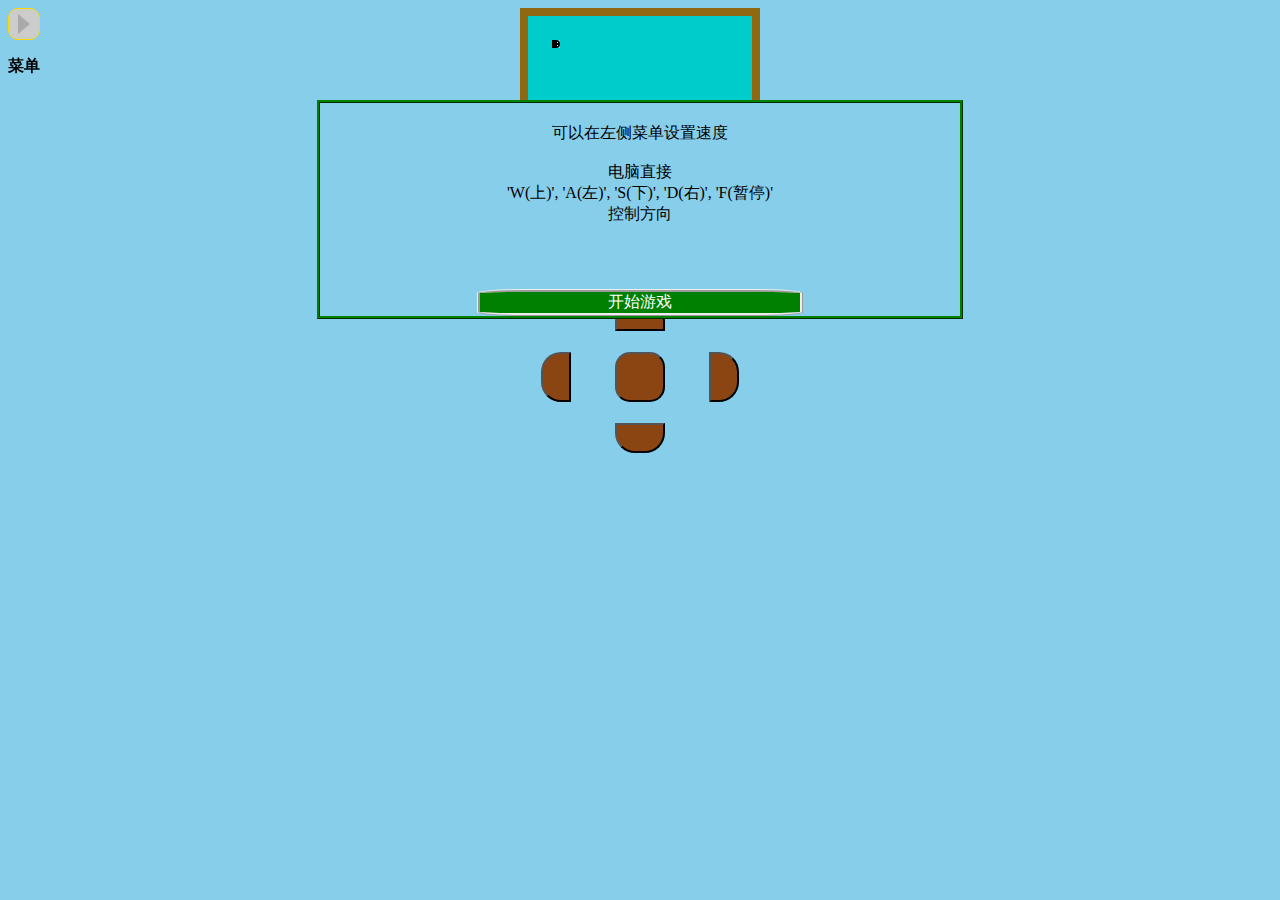
<file: index.html>
<!doctype html>
<html>

<head>
    <meta charset="utf-8">
    <link rel="stylesheet" href="./assets/snake.css">
    <meta name="viewport" content="width=device-width, user-scalable=no" />
    <title>贪吃蛇</title>
    <!-- baidu tongji -->
    <script>
    	   var _hmt = _hmt || [];
    	   (function() {
    	   	    var hm = document.createElement("script");
    	   	    hm.src = "https://hm.baidu.com/hm.js?3cc66f8a60baf968eac4e8b48584c902";
    	   	    var s = document.getElementsByTagName("script")[0];
    	   	    s.parentNode.insertBefore(hm, s);
    	   	})();
    </script>
</head>

<body>
  <!--  <h3 id="title">贪吃蛇</h3> -->

    <div id="setting">
        <div id="set-icon">
            <div id="triangle">
                <div></div>
            </div>
        </div>
        <div id="set-content">
            <small>速度：</small>
            <select id="speed">
				<option value="1">1</option>
				<option value="2">2</option>
				<option value="3">3</option>
				<option value="4">4</option>
				<option value="5">5</option>
				<option value="5">6</option>
				<option value="5">7</option>
				<option value="5">8</option>
				<option value="5">9</option>
				<option value="5">10</option>
			</select>
        </div>
        <p><b>菜单</b></p>
    </div>

    <div id="div-root"></div>

    <div id="msg">
        <p>得分：
            <span id="score"></span>
        </p>
    </div>

    <div id="alert-box">
        <div id="alert-msg"></div>
        <div id="alert-btn">开始游戏</div>
    </div>

    <div id="ctrl">
        <button id="up"></button>
        <br />
        <button id="left"></button>
        <button id="stop">
        	    <div id="toggle"></div>
        </button>
        <button id="right"></button>
        <br />
        <button id="down"></button>
    </div>
    
    <script src="./assets/snake.js"></script>
</body>

</html>
</file>
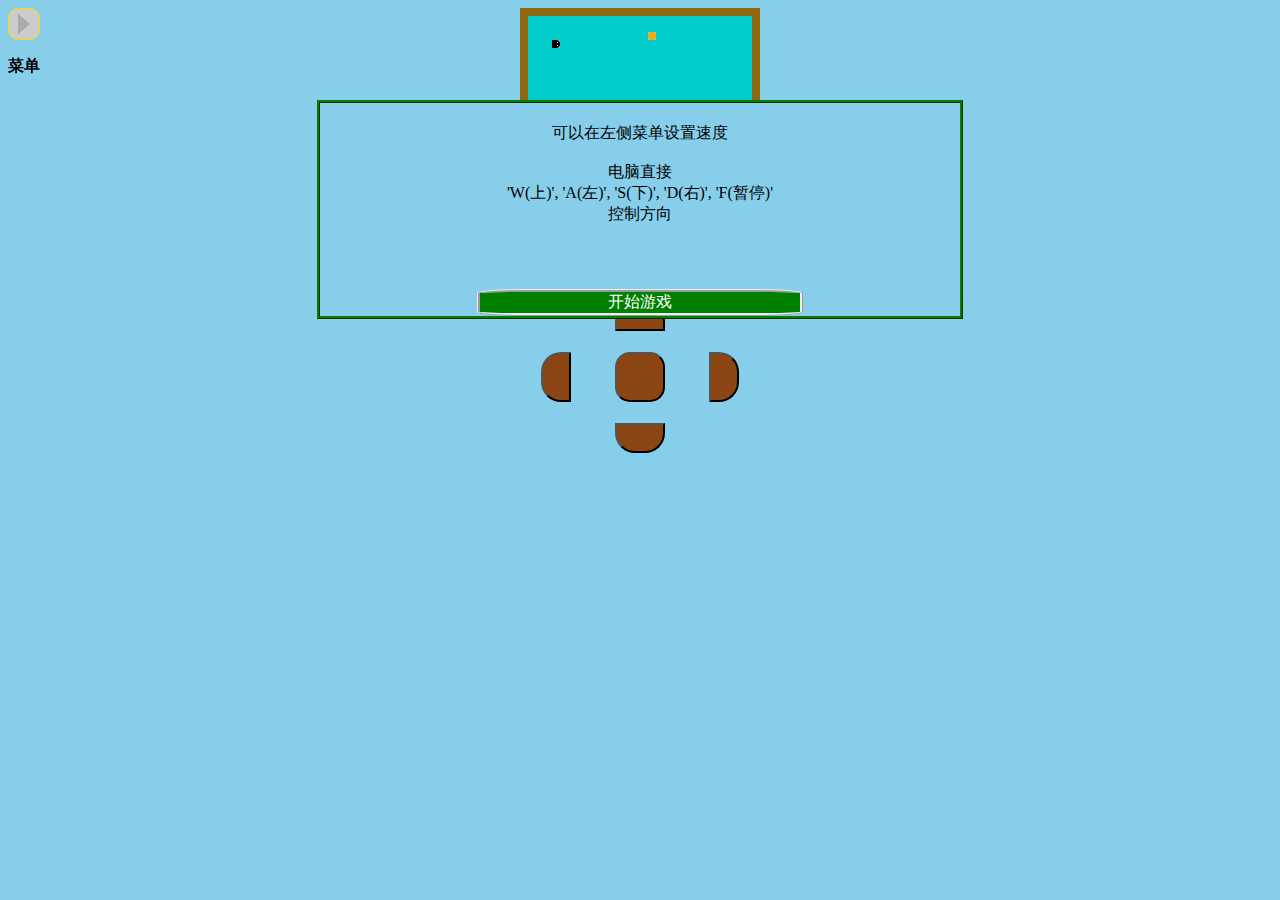
<file: snake/index.html>
<!doctype html>
<html>

<head>
    <meta charset="utf-8">
    <link rel="stylesheet" href="./snake.css">
    <meta name="viewport" content="width=device-width, user-scalable=no" />
    <title>贪吃蛇</title>
    <!-- baidu tongji -->
    <script>
    	   var _hmt = _hmt || [];
    	   (function() {
    	   	    var hm = document.createElement("script");
    	   	    hm.src = "https://hm.baidu.com/hm.js?3cc66f8a60baf968eac4e8b48584c902";
    	   	    var s = document.getElementsByTagName("script")[0];
    	   	    s.parentNode.insertBefore(hm, s);
    	   	})();
    </script>
</head>

<body>
  <!--  <h3 id="title">贪吃蛇</h3> -->

    <div id="setting">
        <div id="set-icon">
            <div id="triangle">
                <div></div>
            </div>
        </div>
        <div id="set-content">
            <small>速度：</small>
            <select id="speed">
				<option value="1">1</option>
				<option value="2">2</option>
				<option value="3">3</option>
				<option value="4">4</option>
				<option value="5">5</option>
				<option value="5">6</option>
				<option value="5">7</option>
				<option value="5">8</option>
				<option value="5">9</option>
				<option value="5">10</option>
			</select>
        </div>
        <p><b>菜单</b></p>
    </div>

    <div id="div-root"></div>

    <div id="msg">
        <p>得分：
            <span id="score"></span>
        </p>
    </div>

    <div id="alert-box">
        <div id="alert-msg"></div>
        <div id="alert-btn">开始游戏</div>
    </div>

    <div id="ctrl">
        <button id="up"></button>
        <br />
        <button id="left"></button>
        <button id="stop">
        	    <div id="toggle"></div>
        </button>
        <button id="right"></button>
        <br />
        <button id="down"></button>
    </div>
    
    <script src="./snake.js"></script>
</body>

</html>
</file>
<file: assets/snake.css>
body {
    background-color: skyblue;
}

#title {
    text-align: center;
    color: green;
}

#div-root {
    /* border: 1px solid; */
    margin: auto;
    text-align: center;
}

#ctrl {
    height: 200px;
    width: 300px;
    margin: auto;
    /* border: 1px solid red; */
    text-align: center;
    margin-top: -20px;
}

#ctrl button {
    background-color: saddlebrown;
    margin-top: 20px;
}

#up {
    width: 50px;
    height: 30px;
    border-radius: 20px 20px 0 0;
}

#left {
    width: 30px;
    height: 50px;
    margin-right: 40px;
    border-radius: 20px 0 0 20px;
}

#right {
    width: 30px;
    height: 50px;
    margin-left: 40px;
    border-radius: 0 20px 20px 0;
}

#down {
    width: 50px;
    height: 30px;
    border-radius: 0 0 20px 20px;
}

#stop {
    width: 50px;
    height: 50px;
    border-radius: 15px;
}

#toggle {}

#div-root div div {
    display: inline-block;
    width: 8px;
    height: 8px;
    line-height: 0;
    margin: 0;
}

#setting {
    position: fixed;
}

#set-icon {
    width: 30px;
    height: 30px;
    background-color: #ccc;
    border: 1px ridge gold;
    border-radius: 10px;
}

#triangle {
    width: 0;
    height: 0;
    border-left: 12px solid #aaa;
    border-top: 10px solid transparent;
    border-bottom: 10px solid transparent;
    position: relative;
    left: 9px;
    top: 5px;
}

#set-content {
    width: 150px;
    font-size: 20px;
    border: 1px solid green;
    background: #0ca;
    margin-top: 10px;
}

#msg {
    width: 50%;
    border-radius: 5px;
    margin: auto;
    text-align: center;
    background-color: #3fa;
}

#alert-box {
    position: fixed;
    background: skyblue;
    border: 3px ridge green;
    width: 50%;
    /* height: 100px; */
    left: 50%;
    top: 100px;
    transform: translateX(-50%);
}

#alert-msg {
    text-align: center;
    padding-top: 20px;
}

#alert-btn {
    color: white;
    width: 50%;
    border: 3px ridge;
    border-radius: 15%;
    background: green;
    margin: auto;
    margin-top: 10%;
    text-align: center;
    cursor: pointer;
}

.wall {
    background: #8F6811;
}

.inner {
    background: #0cc;
}

.map-row {
    margin: 0 auto;
    line-height: 0;
}

.s-body {
    background: #00f;
}

.s-head {
    background: black;
    border-radius: 4px 4px 0 0;
}

.s-head:before {
    content: '';
    width: 1px;
    height: 1px;
    background: white;
    margin-left: 5px;
    margin-top: 2px;
    display: block;
}

.s-head:after {
    content: '';
    width: 1px;
    height: 1px;
    background: white;
    margin-left: 2px;
    margin-top: -1px;
    display: block;
}

.h-up {
    transform: rotate(0deg);
}

.h-down {
    transform: rotate(180deg);
}

.h-left {
    transform: rotate(-90deg);
}

.h-right {
    transform: rotate(90deg);
}

.food {
    background: orange;
    border-radius: 4px;
}
</file>
<file: snake/snake.css>
body {
    background-color: skyblue;
}

#title {
    text-align: center;
    color: green;
}

#div-root {
    /* border: 1px solid; */
    margin: auto;
    text-align: center;
}

#ctrl {
    height: 200px;
    width: 300px;
    margin: auto;
    /* border: 1px solid red; */
    text-align: center;
    margin-top: -20px;
}

#ctrl button {
    background-color: saddlebrown;
    margin-top: 20px;
}

#up {
    width: 50px;
    height: 30px;
    border-radius: 20px 20px 0 0;
}

#left {
    width: 30px;
    height: 50px;
    margin-right: 40px;
    border-radius: 20px 0 0 20px;
}

#right {
    width: 30px;
    height: 50px;
    margin-left: 40px;
    border-radius: 0 20px 20px 0;
}

#down {
    width: 50px;
    height: 30px;
    border-radius: 0 0 20px 20px;
}

#stop {
    width: 50px;
    height: 50px;
    border-radius: 15px;
}

#toggle {}

#div-root div div {
    display: inline-block;
    width: 8px;
    height: 8px;
    line-height: 0;
    margin: 0;
}

#setting {
    position: fixed;
}

#set-icon {
    width: 30px;
    height: 30px;
    background-color: #ccc;
    border: 1px ridge gold;
    border-radius: 10px;
}

#triangle {
    width: 0;
    height: 0;
    border-left: 12px solid #aaa;
    border-top: 10px solid transparent;
    border-bottom: 10px solid transparent;
    position: relative;
    left: 9px;
    top: 5px;
}

#set-content {
    width: 150px;
    font-size: 20px;
    border: 1px solid green;
    background: #0ca;
    margin-top: 10px;
}

#msg {
    width: 50%;
    border-radius: 5px;
    margin: auto;
    text-align: center;
    background-color: #3fa;
}

#alert-box {
    position: fixed;
    background: skyblue;
    border: 3px ridge green;
    width: 50%;
    /* height: 100px; */
    left: 50%;
    top: 100px;
    transform: translateX(-50%);
}

#alert-msg {
    text-align: center;
    padding-top: 20px;
}

#alert-btn {
    color: white;
    width: 50%;
    border: 3px ridge;
    border-radius: 15%;
    background: green;
    margin: auto;
    margin-top: 10%;
    text-align: center;
    cursor: pointer;
}

.wall {
    background: #8F6811;
}

.inner {
    background: #0cc;
}

.map-row {
    margin: 0 auto;
    line-height: 0;
}

.s-body {
    background: #00f;
}

.s-head {
    background: black;
    border-radius: 4px 4px 0 0;
}

.s-head:before {
    content: '';
    width: 1px;
    height: 1px;
    background: white;
    margin-left: 5px;
    margin-top: 2px;
    display: block;
}

.s-head:after {
    content: '';
    width: 1px;
    height: 1px;
    background: white;
    margin-left: 2px;
    margin-top: -1px;
    display: block;
}

.h-up {
    transform: rotate(0deg);
}

.h-down {
    transform: rotate(180deg);
}

.h-left {
    transform: rotate(-90deg);
}

.h-right {
    transform: rotate(90deg);
}

.food {
    background: orange;
    border-radius: 4px;
}
</file>
